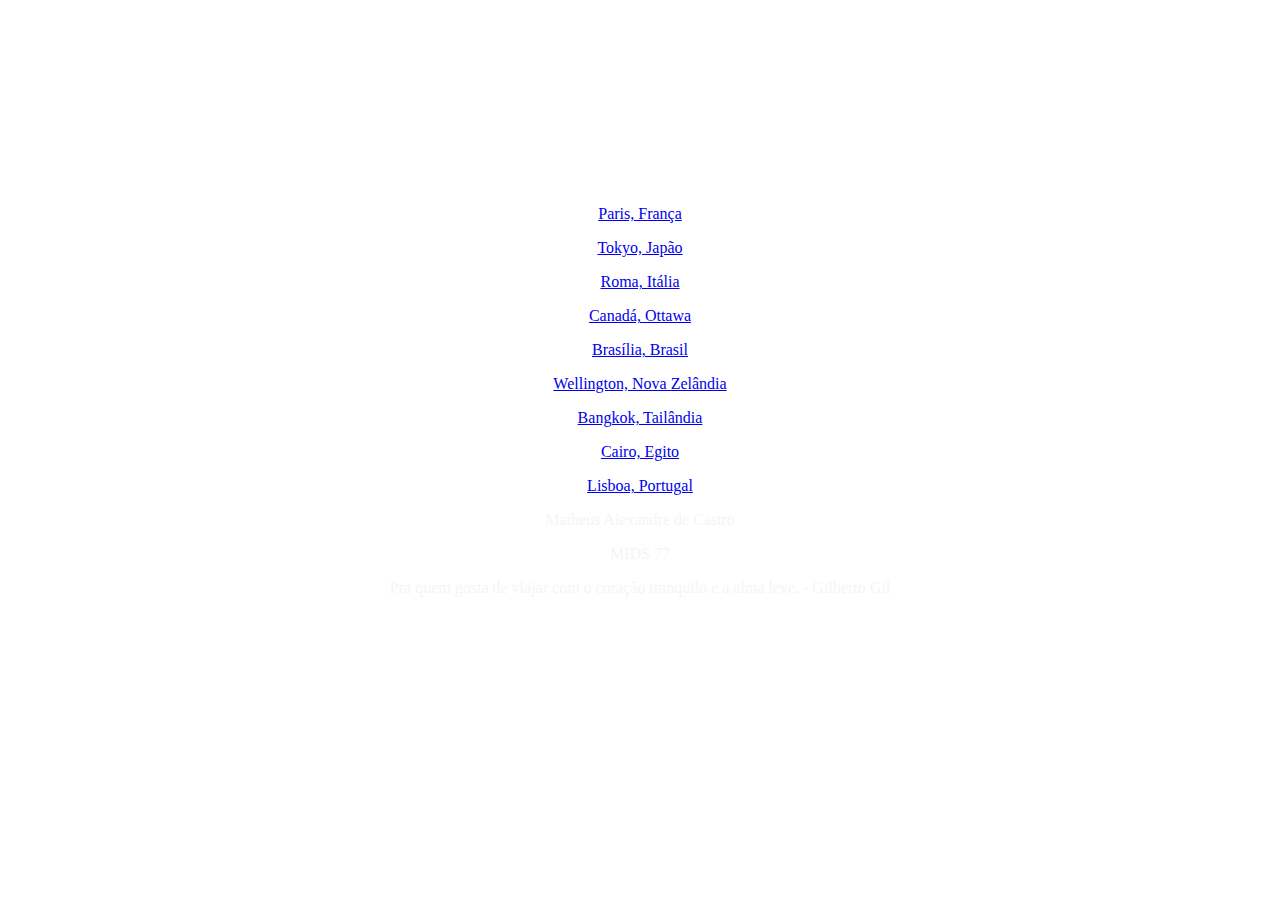
<file: index.html/index.html>
<!DOCTYPE html>
<html lang="pt-br">
<head>
    <meta charset="UTF-8">
    <meta name="viewport" content="width=device-width, initial-scale=1.0">
    <title>Catálogo de Viagens</title>
    <link rel="stylesheet" href="style.css">

</head>
<body style="background-image: url('https://img.freepik.com/fotos-gratis/bela-praia-tropical-mar-e-oceano-com-palmeira-de-coco-na-hora-do-nascer-do-sol_74190-1070.jpg'); background-size: cover; background-position: center;">

    <center><h1>Bem-vindo ao Meu Catálogo de Viagens</h1></center>
    
    <div align="center">
        <h3>Tá procurando o próximo destino dos sonhos? No nosso site de viagens, 
            você encontra um monte de lugares incríveis pra explorar, com fotos que
             já dão vontade de fazer as malas e dicas que facilitam (e muito!) o planejamento. 
             Do rolê tranquilo na praia ao mochilão cheio de aventuras, tem opção pra todo mundo!</h3>
    </div>
      
    <div align="center">
        <h3>Destinos</h3>
        <section>   
            <p><a href="destino1.html">Paris, França</a></p>
            <p><a href="destino2.html">Tokyo, Japão</a></p>
            <p><a href="destino3.html">Roma, Itália</a></p>
            <p><a href="destino4.html">Canadá, Ottawa</a></p>
            <p><a href="destino5.html">Brasília, Brasil</a></p>
            <p><a href="destino6.html">Wellington, Nova Zelândia</a></p>
            <p><a href="destino7.html">Bangkok, Tailândia</a></p>
            <p><a href="destino8.html">Cairo, Egito</a></p>
            <p><a href="destino9.html">Lisboa, Portugal</a></p>
        </section>
    </div>
    <div align="center">
    <footer>
        <p>Matheus Alexandre de Castro</p>
        <p>MIDS 77</p>
        <p>Pra quem gosta de viajar com o coração tranquilo e a alma leve. - Gilberto Gil</p>
    </footer>
</div>
</body>
</html>
</file>
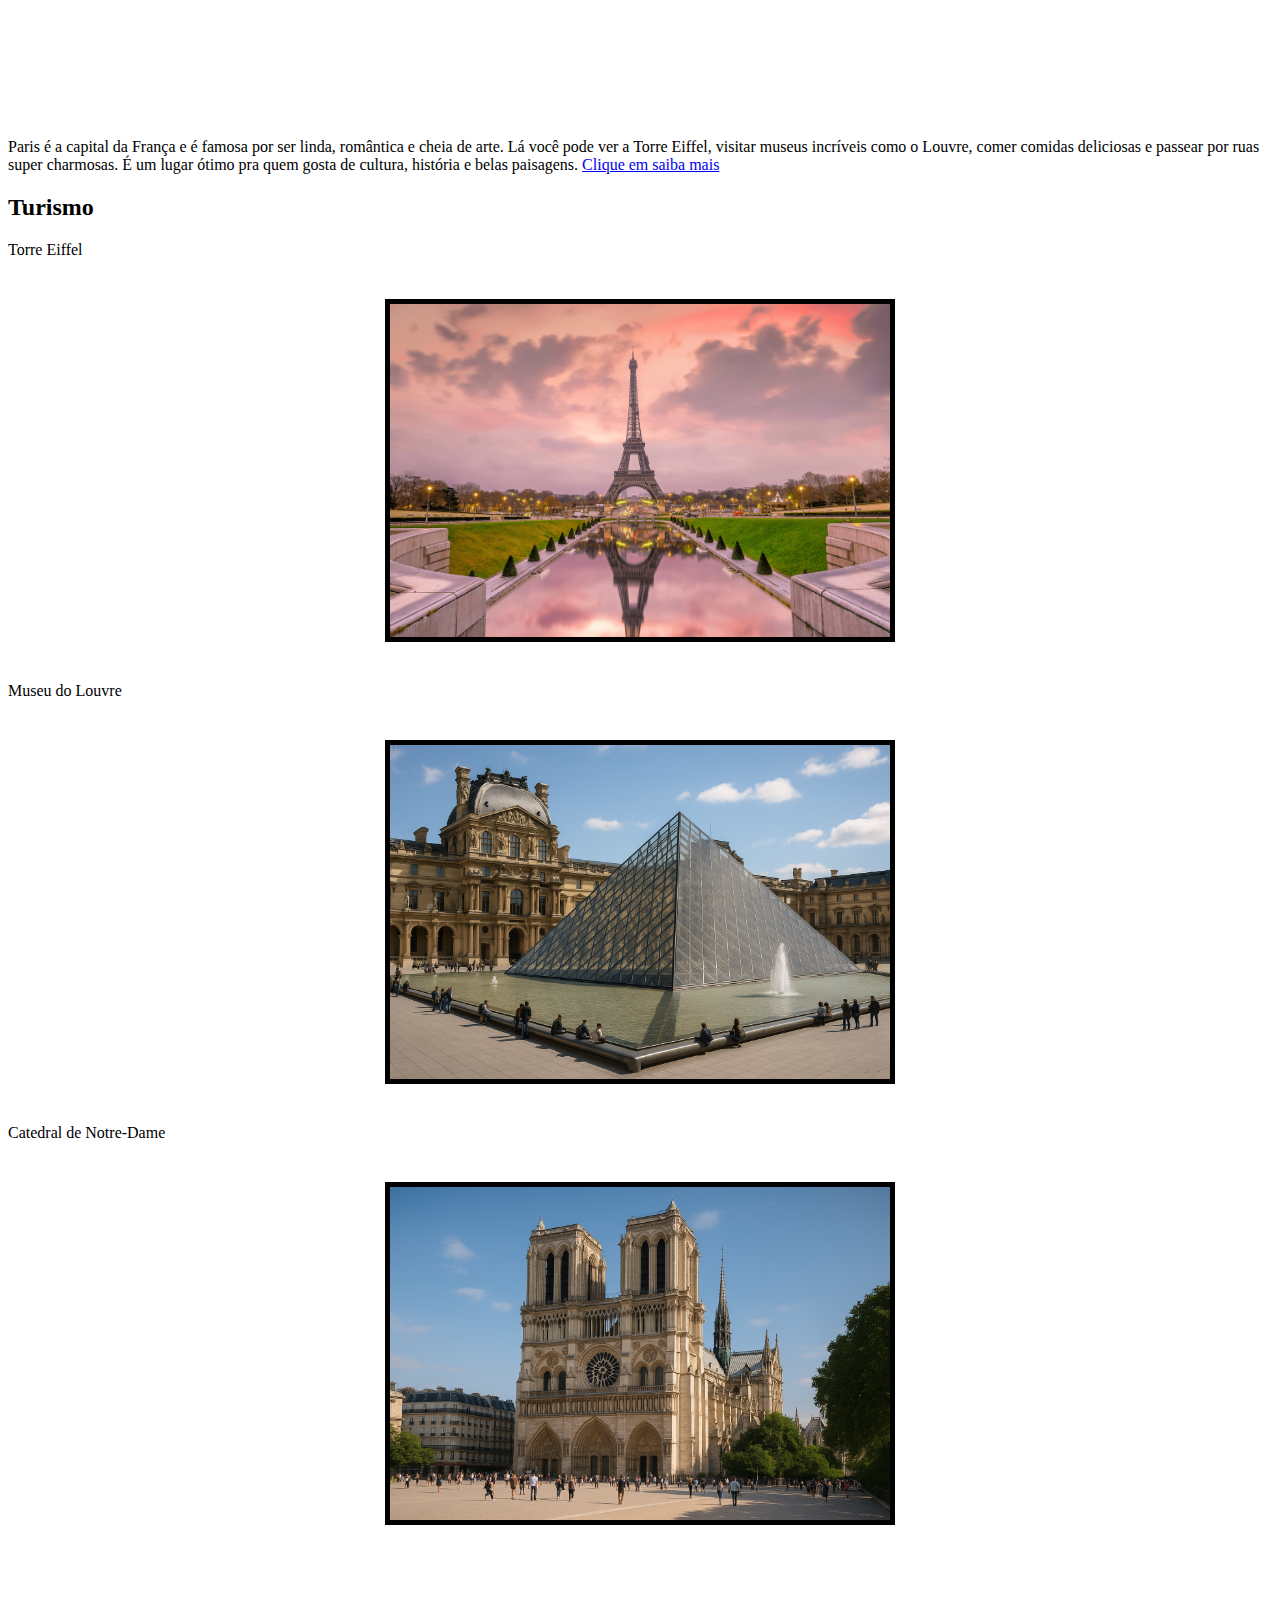
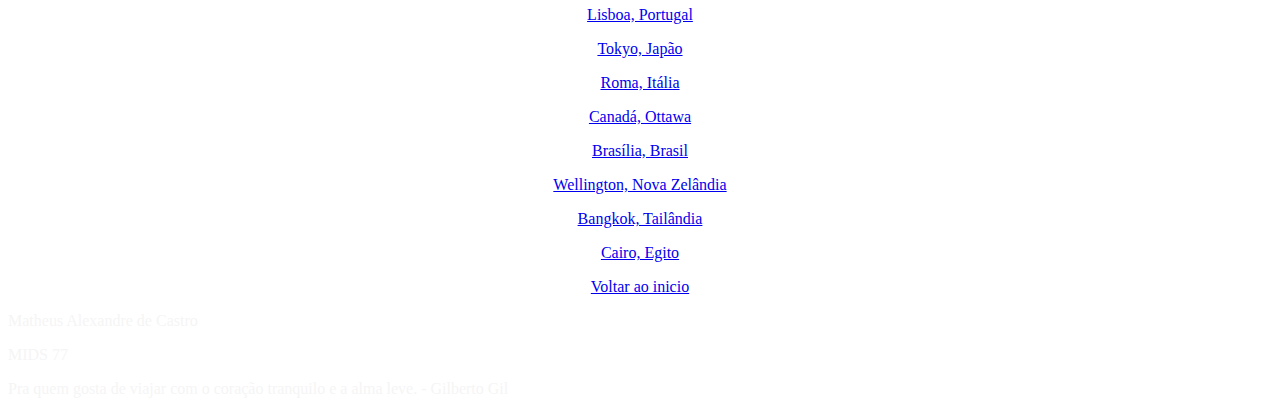
<file: index.html/destino1.html>
<!DOCTYPE html>
<html lang="pt-br">
<head>
    <meta charset="UTF-8">
    <meta name="viewport" content="width=device-width, initial-scale=1.0">
    <title>París, França</title>
    <style>


    </style>
    <link rel="stylesheet" href="style.css">
   
</head>
<body>
   <div class ="cabecalho">
      <h1>
         Site de Viagens
      </h1></div>
         <h1 class="turismo">
            Paris
         </h1>
        <div class="texto_limitado">
            <p>Paris é a capital da França e é famosa por ser linda, romântica e
            cheia de arte. Lá você pode ver a Torre Eiffel, visitar museus
            incríveis como o Louvre, comer comidas deliciosas e passear por ruas
            super charmosas. É um lugar ótimo pra quem gosta de cultura, história
            e belas paisagens. <a href="https://pt.wikipedia.org/wiki/Paris">Clique em saiba mais</a>
            </p>


         </div>
               <h2 class="turismo">
                  Turismo
               </h2>
               <p class="subtitulo">
                  Torre Eiffel
               </p>
            <img src="paris.png" alt="A Torre Eiffel se ergue imponente contra um céu vibrante de
      pôr do sol, onde o laranja, rosa e roxo se misturam. A torre é iluminada
       com luzes douradas, destacando sua estrutura de ferro. O ambiente
        transmite uma sensação de tranquilidade, com poucas pessoas ao redor,
        aproveitando a vista. O céu colorido faz da cena um momento mágico e sereno.">

               <p class="subtitulo">
                  Museu do Louvre
               </p>
               <img src="museuLouvre.png.png" alt="A imagem mostra o Museu do Louvre em Paris,
                com destaque para a pirâmide de vidro no centro da praça. Ao redor, turistas caminham
                 sob um céu azul, e ao fundo aparece a elegante fachada histórica do museu, 
                 com detalhes clássicos e esculturas. A cena é iluminada pela luz suave do sol.">

                 <p class="subtitulo">
                 Catedral de Notre-Dame
               </p>
               <img src="catedralNotreDame.png" alt="A imagem mostra a imponente Catedral de Notre-Dame,
                em Paris, com sua fachada gótica cheia de detalhes e duas torres altas. O céu está azul
                 e ensolarado, e há pessoas reunidas na praça em frente, tirando fotos e admirando a
                  arquitetura histórica.">

            <div align="center">
               <h3>Destinos</h3>
         <section>
            <p><a href="destino9.html">Lisboa, Portugal</a></p>
            <p><a href="destino2.html">Tokyo, Japão</a></p>
            <p><a href="destino3.html">Roma, Itália</a></p>
            <p><a href="destino4.html">Canadá, Ottawa</a></p>
            <p><a href="destino5.html">Brasília, Brasil</a></p>
            <p><a href="destino6.html">Wellington, Nova Zelândia</a></p>
            <p><a href="destino7.html">Bangkok, Tailândia</a></p>
            <p><a href="destino8.html">Cairo, Egito</a></p>
            <p><a href="index.html">Voltar ao inicio</a></p>
         </section>
                </div>
         <footer>
            <p>Matheus Alexandre de Castro</p>
            <p>MIDS 77</p>
            <p>Pra quem gosta de viajar com o coração tranquilo e a alma leve. - Gilberto Gil</p>
         </footer>
      </div>
</body>
</html>
</file>
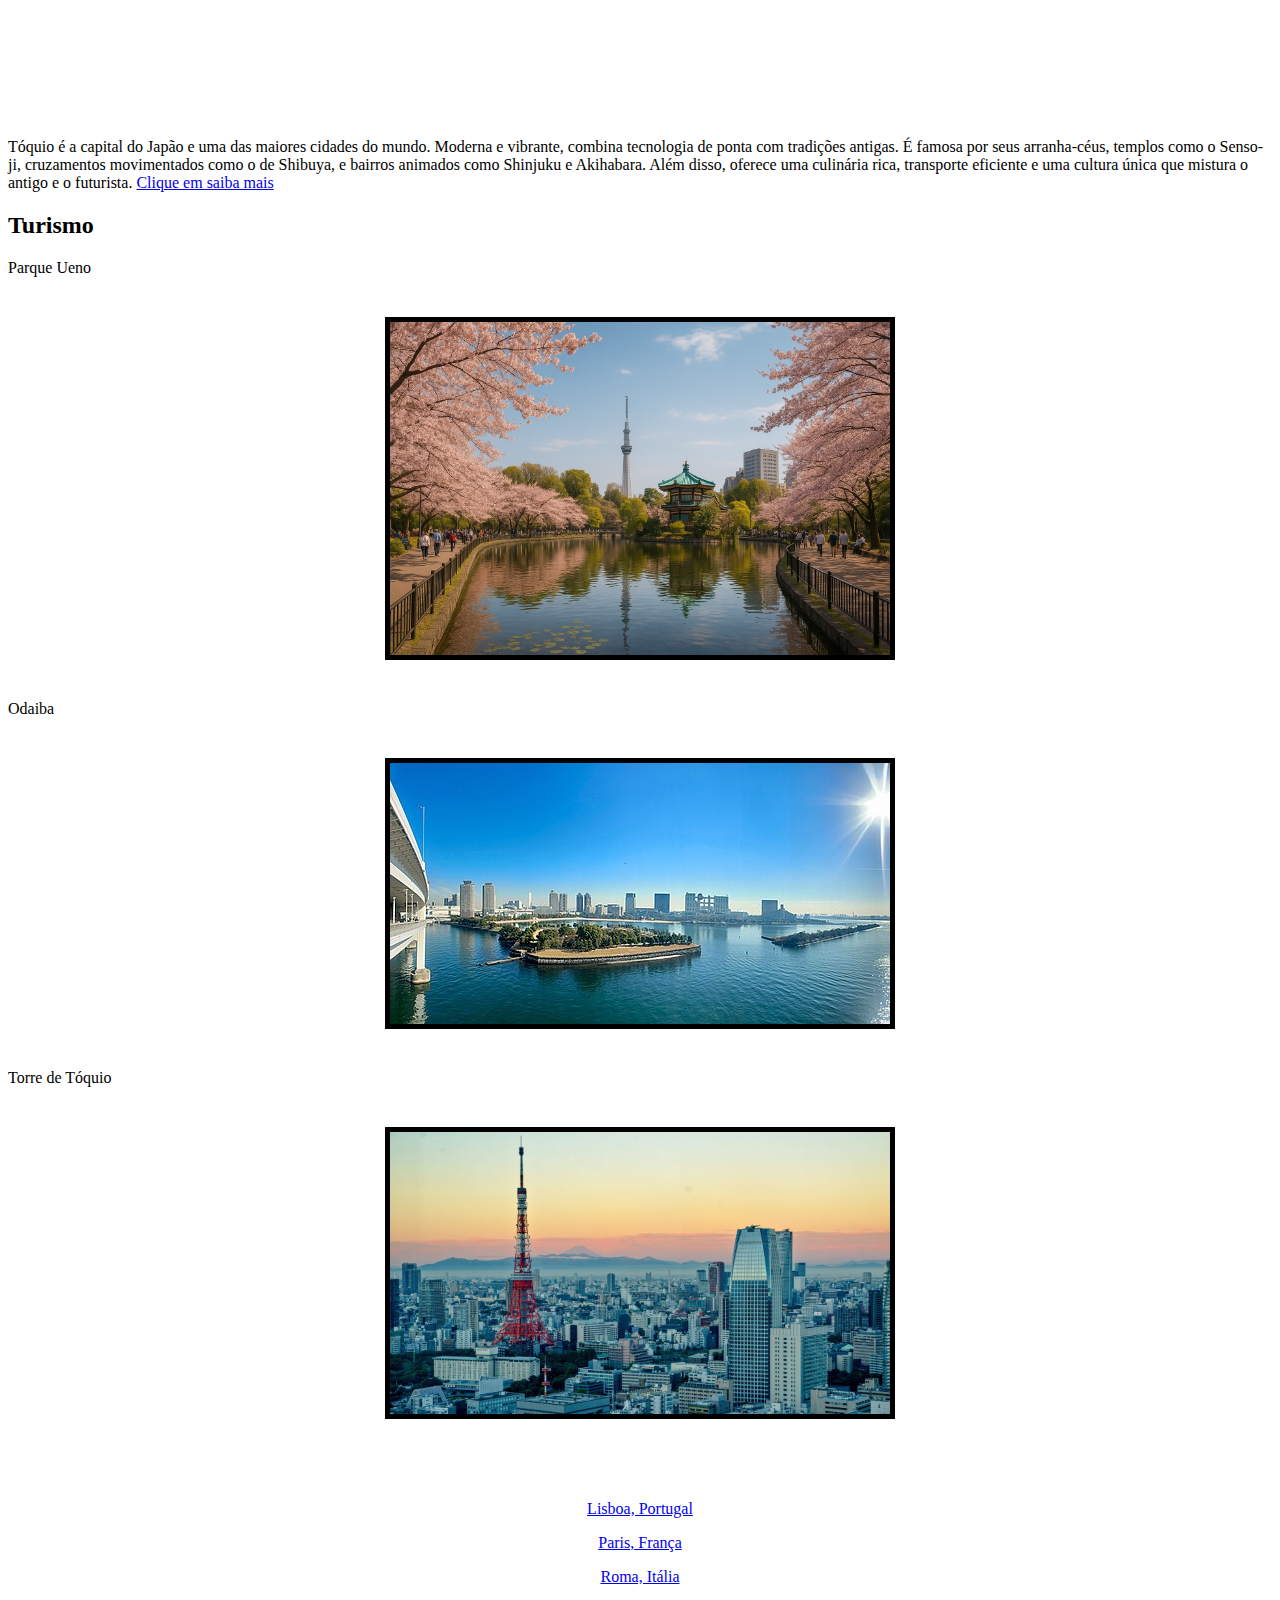
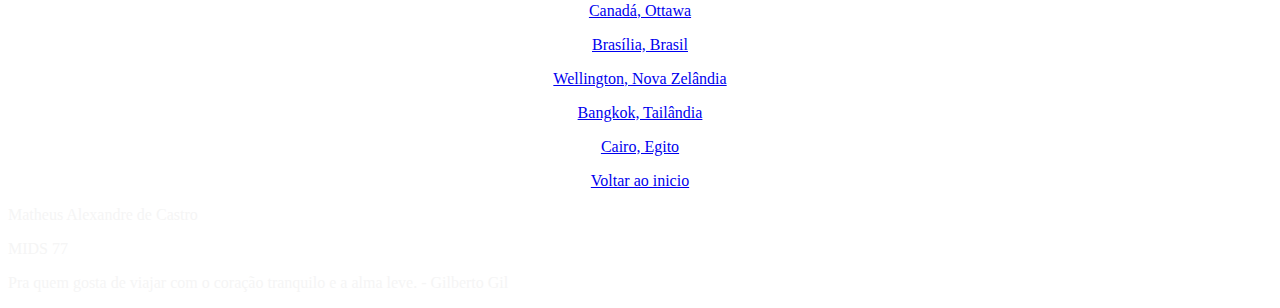
<file: index.html/destino2.html>
<!DOCTYPE html>
<html lang="pt-br">
<head>
    <meta charset="UTF-8">
    <meta name="viewport" content="width=device-width, initial-scale=1.0">
    <title>París, França</title>
    <style>


    </style>
    <link rel="stylesheet" href="style.css">
   
</head>
<body>
   <div class ="cabecalho">
      <h1>
         Site de Viagens
      </h1></div>
         <h1 class="turismo">
            Tokyo 
         </h1>
        <div class="texto_limitado">
            <p>Tóquio é a capital do Japão e uma das maiores cidades do mundo. 
                Moderna e vibrante, combina tecnologia de ponta com tradições antigas.
                 É famosa por seus arranha-céus, templos como o Senso-ji, cruzamentos
                  movimentados como o de Shibuya, e bairros animados como Shinjuku e Akihabara.
                   Além disso, oferece uma culinária rica, transporte eficiente e uma cultura única
                    que mistura o antigo e o futurista. <a href="https://en.wikipedia.org/wiki/Tokyo">Clique em saiba mais</a>
            </p>
         </div>
               <h2 class="turismo">
                  Turismo
               </h2>
               <p class="subtitulo">
                  Parque Ueno
               </p>
            <img src="parqueUeno.png" alt="O parque Ueno em Tóquio está cheio de cerejeiras floridas ao redor de um lago tranquilo.
             Tem um templo tradicional, prédios modernos ao fundo e pessoas aproveitando o dia sob um céu azul claro. 
             A cena transmite paz e beleza da primavera.">

               <p class="subtitulo">
                  Odaiba
               </p>
               <img src="odaiba.jpeg" alt="O parque Ueno em Tóquio está cheio de cerejeiras floridas ao redor de um lago tranquilo.
                Tem um templo tradicional, prédios modernos ao fundo e pessoas aproveitando o dia sob um céu azul claro.
                 A cena transmite paz e beleza da primavera.">

                 <p class="subtitulo">
                    Torre de Tóquio
               </p>
               <img src="TorreToquio.jpg" alt="Vista de Tóquio ao entardecer, com muitos prédios altos e a Torre
                de Tóquio no centro. As luzes da cidade estão acesas e o céu começa a escurecer. Ao fundo, 
                montanhas distantes completam a paisagem.">

            <div align="center">
               <h3>Destinos</h3>
         <section>
            <p><a href="destino9.html">Lisboa, Portugal</a></p>
            <p><a href="destino1.html">Paris, França</a></p>
            <p><a href="destino3.html">Roma, Itália</a></p>
            <p><a href="destino4.html">Canadá, Ottawa</a></p>
            <p><a href="destino5.html">Brasília, Brasil</a></p>
            <p><a href="destino6.html">Wellington, Nova Zelândia</a></p>
            <p><a href="destino7.html">Bangkok, Tailândia</a></p>
            <p><a href="destino8.html">Cairo, Egito</a></p>
            <p><a href="index.html">Voltar ao inicio</a></p>
         </section>
                </div>
         <footer>
            <p>Matheus Alexandre de Castro</p>
            <p>MIDS 77</p>
            <p>Pra quem gosta de viajar com o coração tranquilo e a alma leve. - Gilberto Gil</p>
         </footer>
      </div>
</body>
</html>
</file>
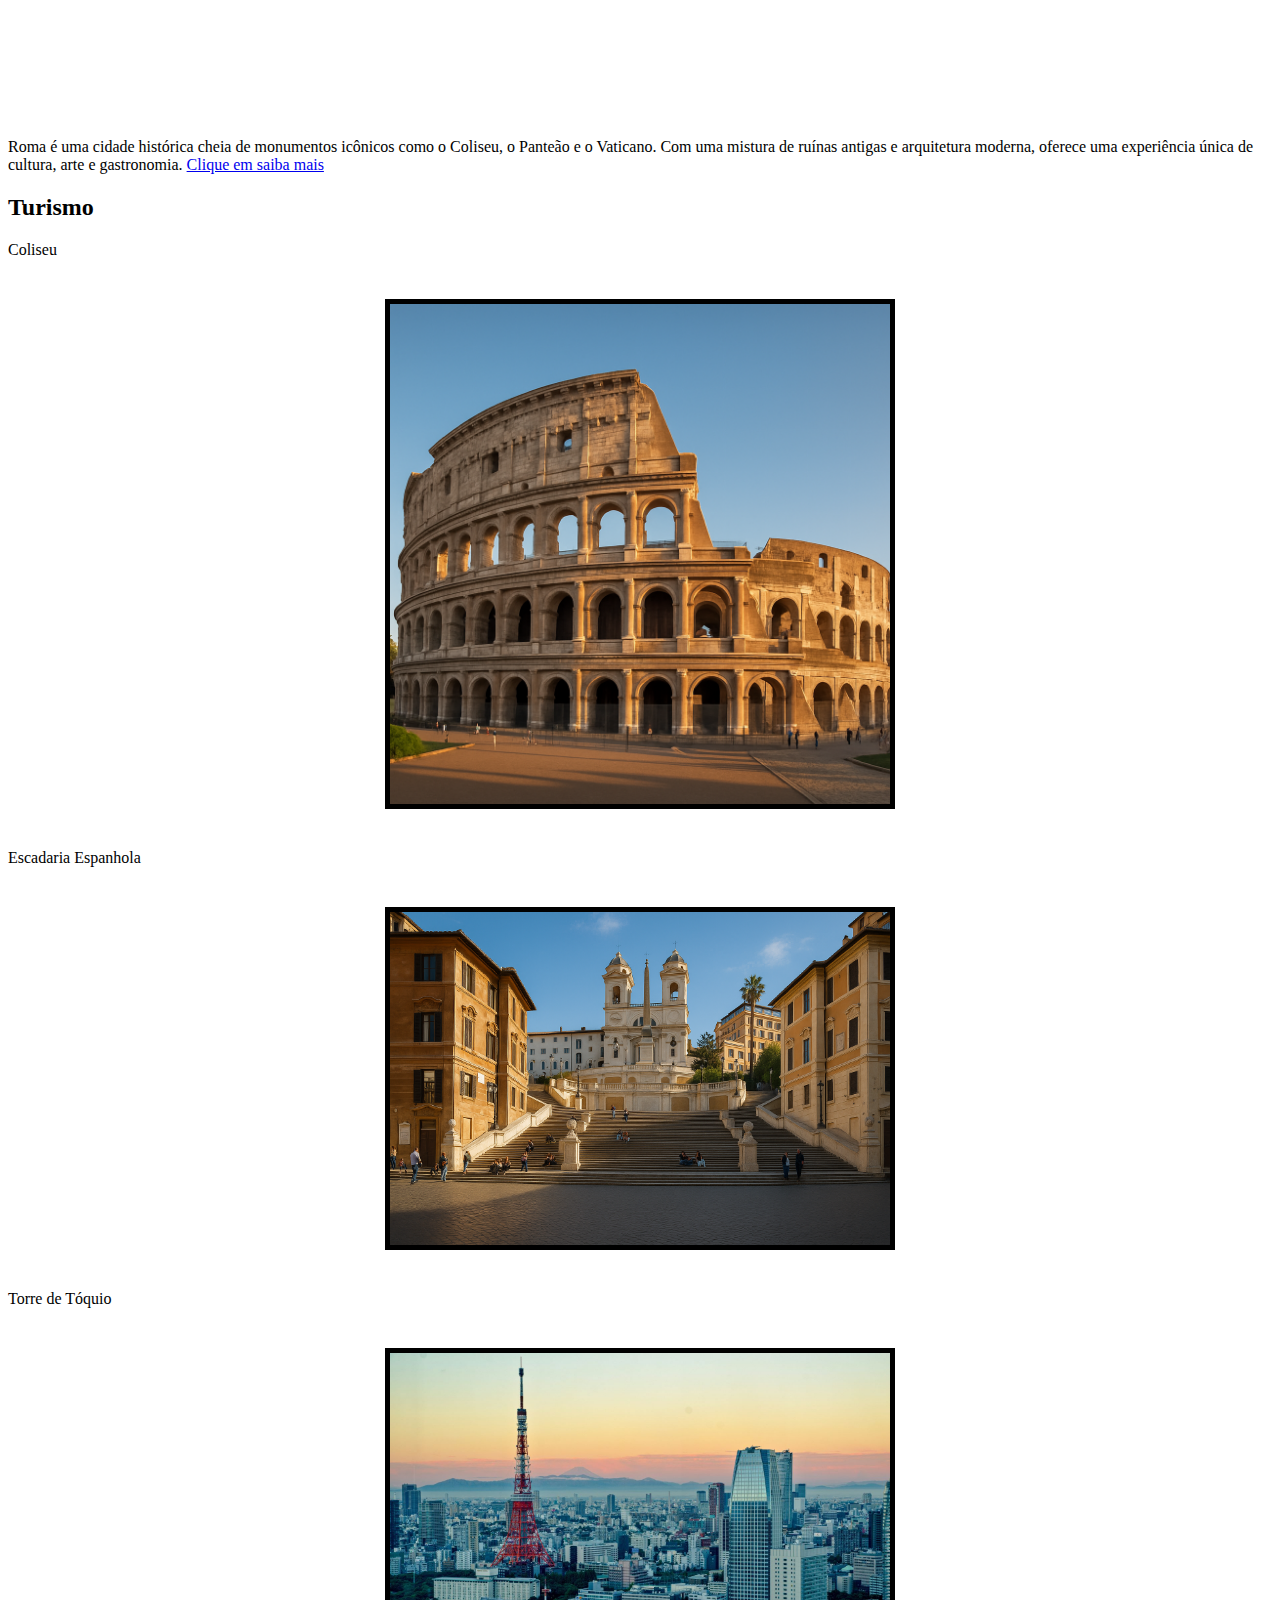
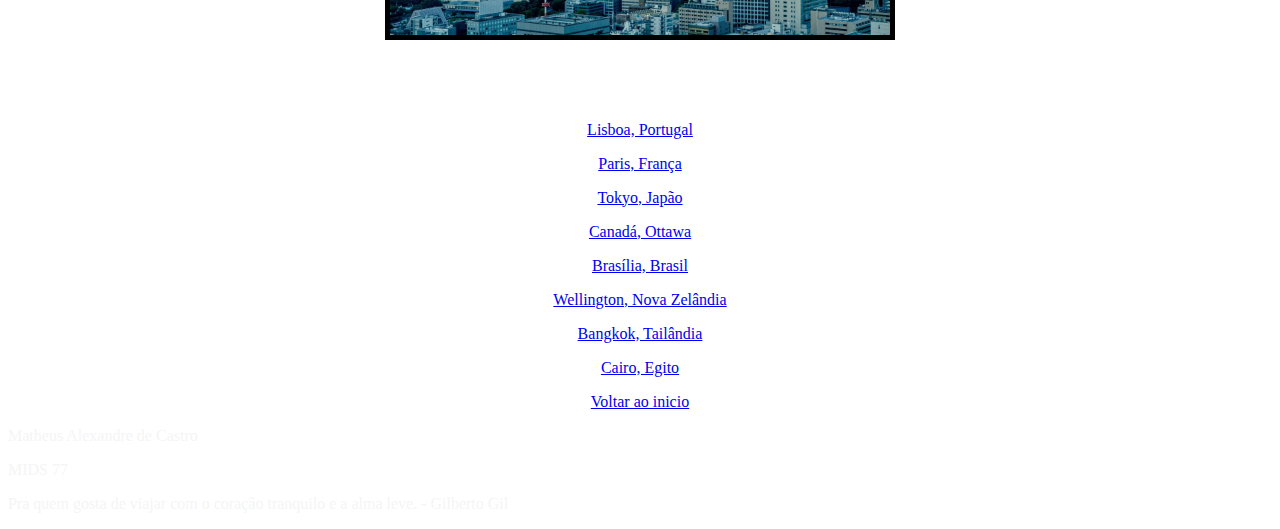
<file: index.html/destino3.html>
<!DOCTYPE html>
<html lang="pt-br">
<head>
    <meta charset="UTF-8">
    <meta name="viewport" content="width=device-width, initial-scale=1.0">
    <title>París, França</title>
    <style>


    </style>
    <link rel="stylesheet" href="style.css">
   
</head>
<body>
   <div class ="cabecalho">
      <h1>
         Site de Viagens
      </h1></div>
         <h1 class="turismo">
            Roma
         </h1>
        <div class="texto_limitado">
            <p>Roma é uma cidade histórica cheia de monumentos icônicos como o Coliseu,
                 o Panteão e o Vaticano. Com uma mistura de ruínas antigas e arquitetura moderna,
                  oferece uma experiência única de cultura, arte e gastronomia. <a href="https://en.wikipedia.org/wiki/Roma">Clique em saiba mais</a>
            </p>
         </div>
               <h2 class="turismo">
                  Turismo
               </h2>
               <p class="subtitulo">
                 Coliseu
               </p>
            <img src="coliseu.png" alt="A imagem mostra o Coliseu de Roma ao entardecer, 
            com luz dourada realçando seus arcos e pedras antigas. Pessoas pequenas caminham à sua frente,
             destacando a grandiosidade e imponência da construção histórica.">

               <p class="subtitulo">
                 Escadaria Espanhola
               </p>
               <img src="Escadaria.png" alt="A imagem mostra a Escadaria Espanhola em Roma em um fim de tarde ensolarado. 
               Os degraus largos e de pedra clara sobem suavemente até uma igreja branca com duas torres e um obelisco ao centro.
                Pessoas estão sentadas ou caminhando pelos degraus, aproveitando o momento com tranquilidade. Ao redor, prédios antigos
                 em tons de amarelo e laranja emolduram a cena, enquanto o céu azul claro completa a paisagem com uma atmosfera calma e elegante.">

                 <p class="subtitulo">
                    Torre de Tóquio
               </p>
               <img src="TorreToquio.jpg" alt="Vista de Tóquio ao entardecer, com muitos prédios altos e a Torre
                de Tóquio no centro. As luzes da cidade estão acesas e o céu começa a escurecer. Ao fundo, 
                montanhas distantes completam a paisagem.">

            <div align="center">
               <h3>Destinos</h3>
         <section>
            <p><a href="destino9.html">Lisboa, Portugal</a></p>
            <p><a href="destino1.html">Paris, França</a></p>
            <p><a href="destino2.html">Tokyo, Japão</a></p>
            <p><a href="destino4.html">Canadá, Ottawa</a></p>
            <p><a href="destino5.html">Brasília, Brasil</a></p>
            <p><a href="destino6.html">Wellington, Nova Zelândia</a></p>
            <p><a href="destino7.html">Bangkok, Tailândia</a></p>
            <p><a href="destino8.html">Cairo, Egito</a></p>
            <p><a href="index.html">Voltar ao inicio</a></p>
         </section>
                </div>
         <footer>
            <p>Matheus Alexandre de Castro</p>
            <p>MIDS 77</p>
            <p>Pra quem gosta de viajar com o coração tranquilo e a alma leve. - Gilberto Gil</p>
         </footer>
      </div>
</body>
</html>
</file>
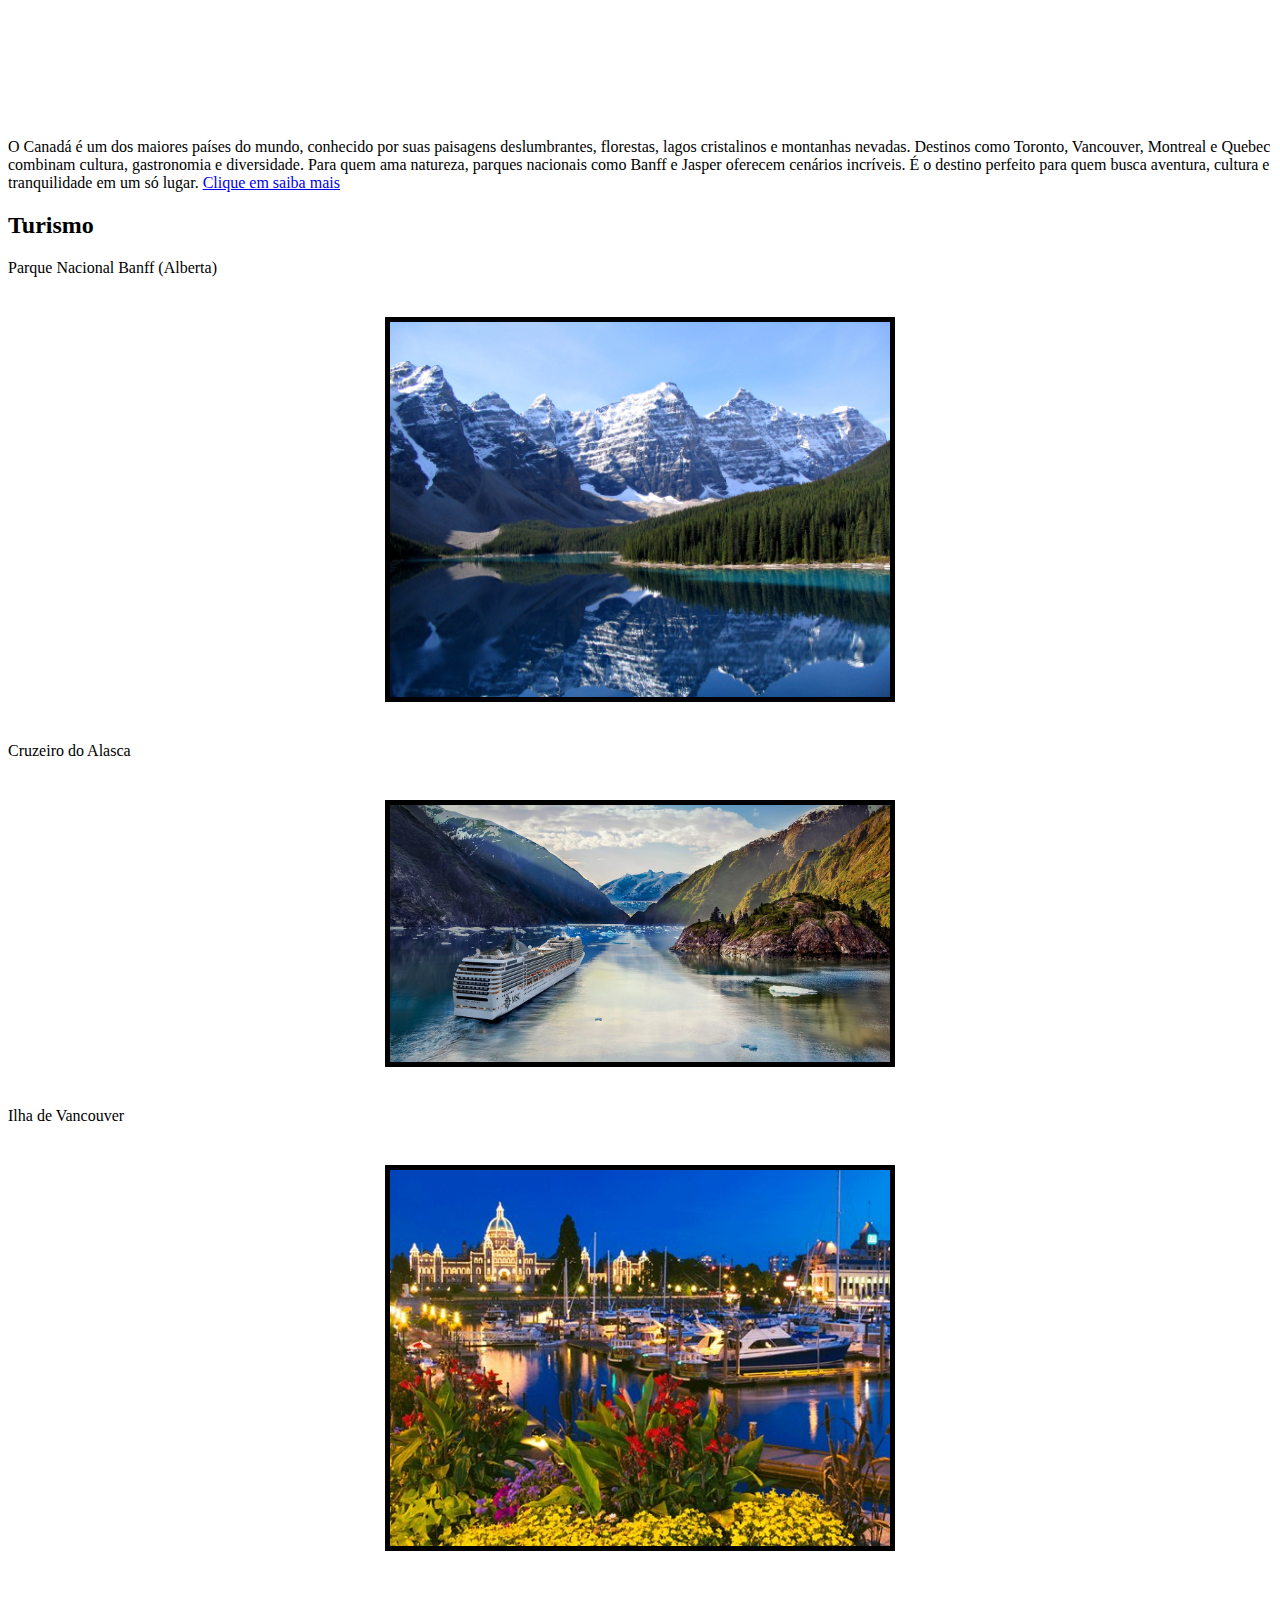
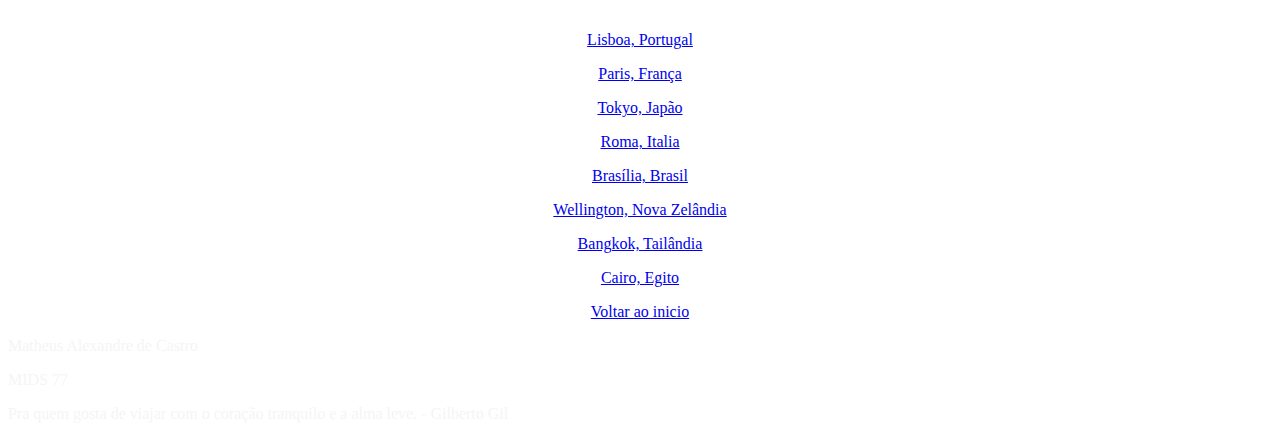
<file: index.html/destino4.html>
<!DOCTYPE html>
<html lang="pt-br">
<head>
    <meta charset="UTF-8">
    <meta name="viewport" content="width=device-width, initial-scale=1.0">
    <title>París, França</title>
    <style>


    </style>
    <link rel="stylesheet" href="style.css">
   
</head>
<body>
   <div class ="cabecalho">
      <h1>
         Site de Viagens
      </h1></div>
         <h1 class="turismo">
            Canadá
         </h1>
        <div class="texto_limitado">
            <p>O Canadá é um dos maiores países do mundo, conhecido por suas paisagens deslumbrantes,
                 florestas, lagos cristalinos e montanhas nevadas. Destinos como Toronto, Vancouver, 
                 Montreal e Quebec combinam cultura, gastronomia e diversidade. Para quem ama natureza,
                  parques nacionais como Banff e Jasper oferecem cenários incríveis. É o destino perfeito para quem busca aventura,
                   cultura e tranquilidade em um só lugar. <a href="https://en.wikipedia.org/wiki/Canadá">Clique em saiba mais</a>
            </p>
         </div>
               <h2 class="turismo">
                  Turismo
               </h2>
               <p class="subtitulo">
                Parque Nacional Banff (Alberta)
               </p>
            <img src="montanha.jpg" alt="Montanhas altas com neve no topo se erguem ao fundo. Em frente a elas, uma floresta de pinheiros densos.
             Um lago calmo reflete perfeitamente as montanhas e as árvores. O céu está claro e azul.">

               <p class="subtitulo">
                 Cruzeiro do Alasca
               </p>
               <img src="Cruzeiro.webp" alt="Um grande navio de cruzeiro navega por um fiorde cercado por montanhas altas e verdes,
                com picos cobertos de neve ao fundo. O mar é calmo, espelhado, e tem pequenos blocos de gelo flutuando. O céu está parcialmente
                 nublado com luz suave iluminando a paisagem.">

                 <p class="subtitulo">
                    Ilha de Vancouver
               </p>
               <img src="vancouver.jpg" alt="Cena noturna de um porto iluminado, com vários barcos atracados.
                À frente, há um jardim colorido com flores vermelhas, amarelas e roxas. Ao fundo, um grande prédio histórico 
                com cúpula e contornos brilhando com luzes douradas, refletido na água calma. O céu é azul escuro, marcando o início da noite.">

            <div align="center">
               <h3>Destinos</h3>
         <section>
            <p><a href="destino9.html">Lisboa, Portugal</a></p>
            <p><a href="destino1.html">Paris, França</a></p>
            <p><a href="destino2.html">Tokyo, Japão</a></p>
            <p><a href="destino3.html">Roma, Italia</a></p>
            <p><a href="destino5.html">Brasília, Brasil</a></p>
            <p><a href="destino6.html">Wellington, Nova Zelândia</a></p>
            <p><a href="destino7.html">Bangkok, Tailândia</a></p>
            <p><a href="destino8.html">Cairo, Egito</a></p>
            <p><a href="index.html">Voltar ao inicio</a></p>
         </section>
                </div>
         <footer>
            <p>Matheus Alexandre de Castro</p>
            <p>MIDS 77</p>
            <p>Pra quem gosta de viajar com o coração tranquilo e a alma leve. - Gilberto Gil</p>
         </footer>
      </div>
</body>
</html>
</file>
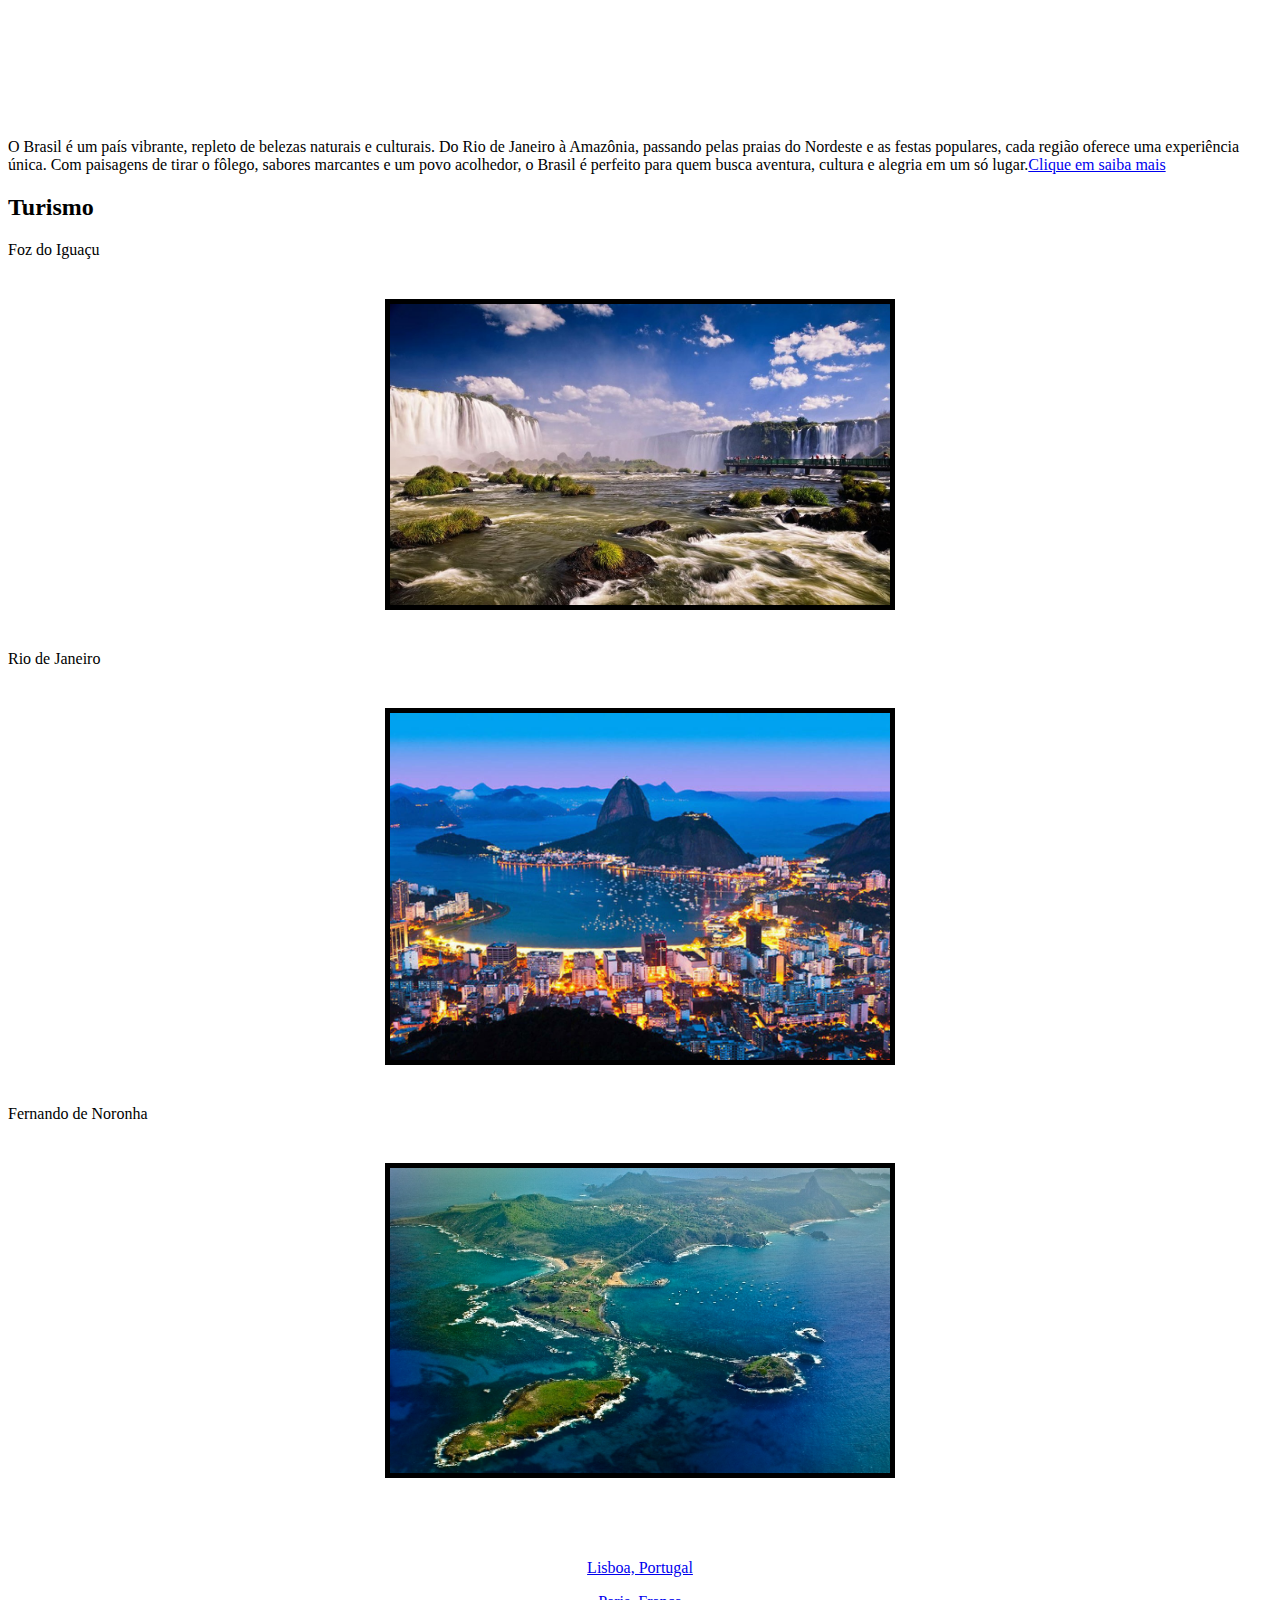
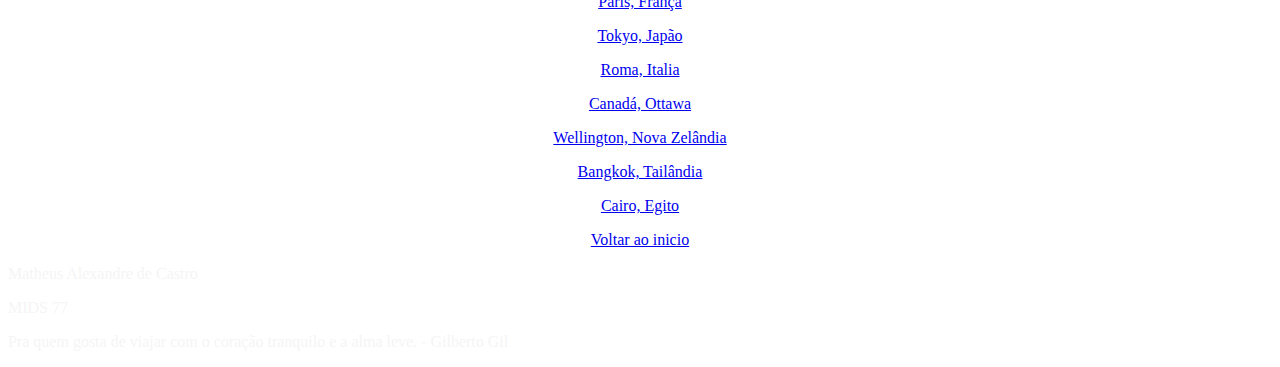
<file: index.html/destino5.html>
<!DOCTYPE html>
<html lang="pt-br">
<head>
    <meta charset="UTF-8">
    <meta name="viewport" content="width=device-width, initial-scale=1.0">
    <title>París, França</title>
    <style>


    </style>
    <link rel="stylesheet" href="style.css">
   
</head>
<body>
   <div class ="cabecalho">
      <h1>
         Site de Viagens
      </h1></div>
         <h1 class="turismo">
            Brasil
         </h1>
        <div class="texto_limitado">
            <p>O Brasil é um país vibrante, repleto de belezas naturais e culturais. Do Rio de Janeiro à Amazônia,
                passando pelas praias do Nordeste e as festas populares, cada região oferece uma experiência única.
                Com paisagens de tirar o fôlego, sabores marcantes e um povo acolhedor, o Brasil é perfeito para quem busca aventura,
                 cultura e alegria em um só lugar.<a href="https://en.wikipedia.org/wiki/Brasil">Clique em saiba mais</a>
            </p>
         </div>
               <h2 class="turismo">
                  Turismo
               </h2>
               <p class="subtitulo">
                Foz do Iguaçu
               </p>
            <img src="foz-do-iguacu.jpg" alt="Uma enorme queda d'água em meio à natureza. As cataratas despejam grande volume de água
             em várias cascatas, formando muita névoa. No rio abaixo, a água corre com força entre pedras e pequenas ilhas cobertas de
             vegetação. À direita, uma passarela verde com turistas permite ver de perto a grandiosidade do local. O céu está azul com
             algumas nuvens brancas.">

               <p class="subtitulo">
                Rio de Janeiro
               </p>
               <img src="RJ.jpg" alt="Vista panorâmica do Rio de Janeiro ao entardecer. No centro da imagem destaca-se o Pão de Açúcar,
                um famoso morro à beira-mar. À sua frente, a Baía de Guanabara está repleta de pequenos barcos. As luzes da cidade
                 já estão acesas, refletindo no mar e iluminando os prédios e ruas. Ao fundo, montanhas azuladas e o céu com um
                  degradê do azul ao roxo completam a paisagem.">

                 <p class="subtitulo">
                    Fernando de Noronha
               </p>
               <img src="fernandoNoronha.jpg" alt="Vista aérea do arquipélago de Fernando de Noronha, em Pernambuco.
                A paisagem mostra ilhas cercadas por águas em tons vibrantes de azul e verde, com recifes visíveis sob a superfície.
                 A ilha principal, com áreas urbanizadas e coberta por vegetação, é conectada por uma estrada que percorre
                 seu comprimento. Pequenas embarcações estão ancoradas na enseada. Ao fundo, o relevo montanhoso e o icônico
                  Morro do Pico se destacam no horizonte.">

            <div align="center">
               <h3>Destinos</h3>
         <section>
            <p><a href="destino9.html">Lisboa, Portugal</a></p>
            <p><a href="destino1.html">Paris, França</a></p>
            <p><a href="destino2.html">Tokyo, Japão</a></p>
            <p><a href="destino3.html">Roma, Italia</a></p>
            <p><a href="destino4.html">Canadá, Ottawa</a></p>
            <p><a href="destino6.html">Wellington, Nova Zelândia</a></p>
            <p><a href="destino7.html">Bangkok, Tailândia</a></p>
            <p><a href="destino8.html">Cairo, Egito</a></p>
            <p><a href="index.html">Voltar ao inicio</a></p>
         </section>
                </div>
         <footer>
            <p>Matheus Alexandre de Castro</p>
            <p>MIDS 77</p>
            <p>Pra quem gosta de viajar com o coração tranquilo e a alma leve. - Gilberto Gil</p>
         </footer>
      </div>
</body>
</html>
</file>
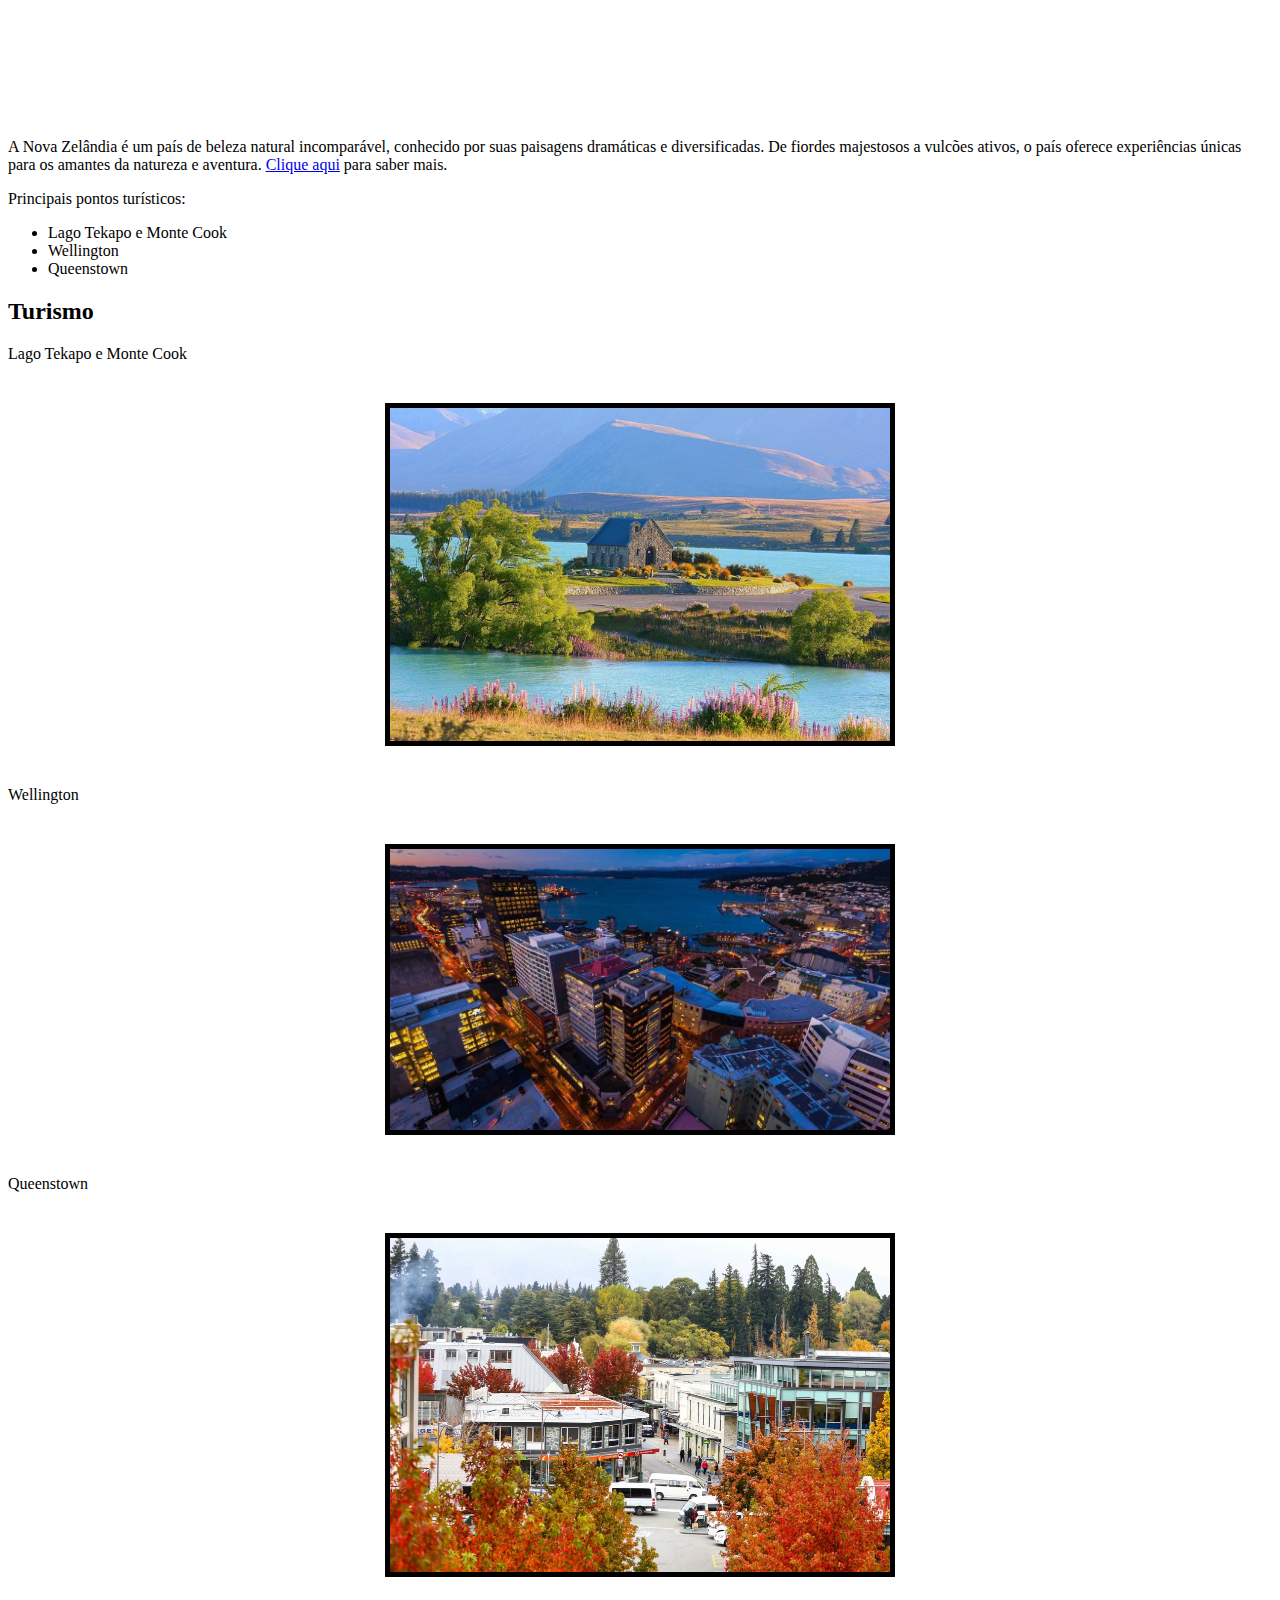
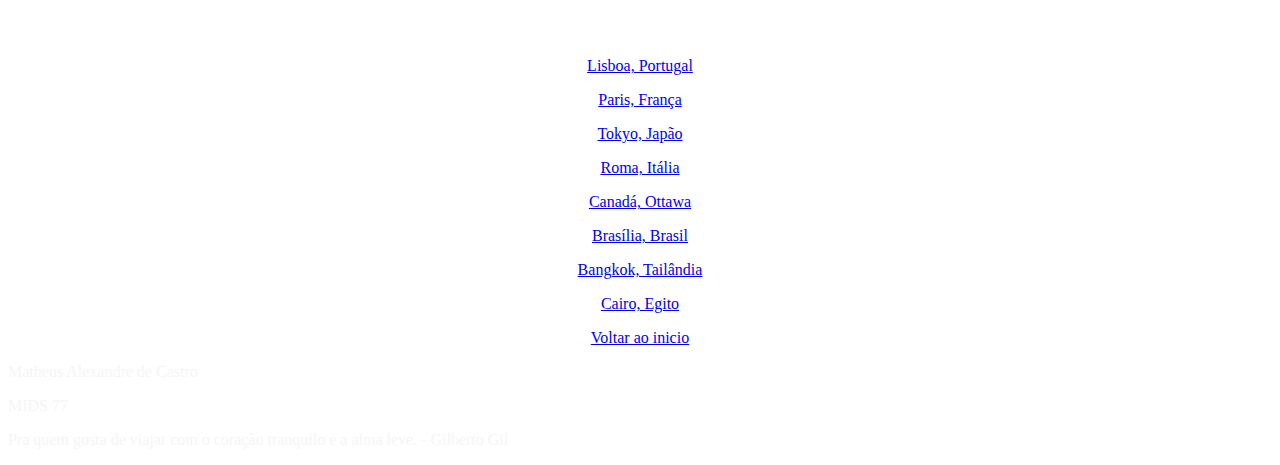
<file: index.html/destino6.html>
<!DOCTYPE html>
<html lang="pt-br">
<head>
    <meta charset="UTF-8">
    <meta name="viewport" content="width=device-width, initial-scale=1.0">
    <title>Wellington, Nova Zelândia</title>
    <link rel="stylesheet" href="style.css">
</head>
<body>
   <div class ="cabecalho">
      <h1>
         Site de Viagens
      </h1></div>
         <h1 class="turismo">
            Nova Zelândia
         </h1>
        <div class="texto_limitado">
            <p>A Nova Zelândia é um país de beleza natural incomparável, conhecido por suas paisagens
               dramáticas e diversificadas. De fiordes majestosos a vulcões ativos, o país oferece
               experiências únicas para os amantes da natureza e aventura. <a href="https://en.wikipedia.org/wiki/Nova_Zelândia">Clique aqui</a> para saber mais.</p>
        </div>
        <div class="texto_limitado">
            <p>Principais pontos turísticos:</p>
            <ul>
                <li>Lago Tekapo e Monte Cook</li>
                <li>Wellington</li>
                <li>Queenstown</li>
            </ul>
        </div>
               <h2 class="turismo">
                  Turismo
               </h2>
               <p class="subtitulo">
                Lago Tekapo e Monte Cook
               </p>
            <img src="cook.jpg" alt="A imagem mostra a encantadora Igreja do Bom Pastor (Church of the Good Shepherd)
            às margens do Lago Tekapo, na Nova Zelândia. Em destaque está a pequena capela de pedra, cercada por vegetação colorida,
             arbustos floridos e árvores verdes. O lago, com sua coloração azul-turquesa vibrante, reflete o céu límpido e as
              montanhas ao fundo.">

               <p class="subtitulo">
                Wellington
               </p>
               <img src="Wellington.webp" alt="A foto mostra a cidade de Wellington, capital da Nova Zelândia, ao entardecer.
               A paisagem urbana é marcada por prédios altos e modernos, com ruas iluminadas por luzes de carros e postes,
                formando linhas cintilantes que guiam o olhar até o porto. Ao fundo, vemos a baía de Wellington, com suas
             águas calmas refletindo o céu azul-escuro que anuncia a noite.">

                 <p class="subtitulo">
                    Queenstown
               </p>
               <img src="queenstown.webp" alt="Vista panorâmica de Queenstown, com o lago Wakatipu em primeiro plano
                refletindo as montanhas The Remarkables ao fundo. A cidade está aninhada entre as montanhas, com suas
                casas e prédios distribuídos pela encosta. O céu está claro e as águas do lago estão calmas.">

            <div align="center">
               <h3>Destinos</h3>
         <section>
            <p><a href="destino9.html">Lisboa, Portugal</a></p>
            <p><a href="destino1.html">Paris, França</a></p>
            <p><a href="destino2.html">Tokyo, Japão</a></p>
            <p><a href="destino3.html">Roma, Itália</a></p>
            <p><a href="destino4.html">Canadá, Ottawa</a></p>
            <p><a href="destino5.html">Brasília, Brasil</a></p>
            <p><a href="destino7.html">Bangkok, Tailândia</a></p>
            <p><a href="destino8.html">Cairo, Egito</a></p>
            <p><a href="index.html">Voltar ao inicio</a></p>
         </section>
                </div>
         <footer>
            <p>Matheus Alexandre de Castro</p>
            <p>MIDS 77</p>
            <p>Pra quem gosta de viajar com o coração tranquilo e a alma leve. - Gilberto Gil</p>
         </footer>
      </div>
</body>
</html>
</file>
<file: index.html/style.css>
img{
    width: 500px;
    display: block;
    margin: 40px auto;
    border: 5px solid;
}
h1{
    color: white;
}
h3{
    color: white;
}
footer{
    color: whitesmoke;
}
</file>
